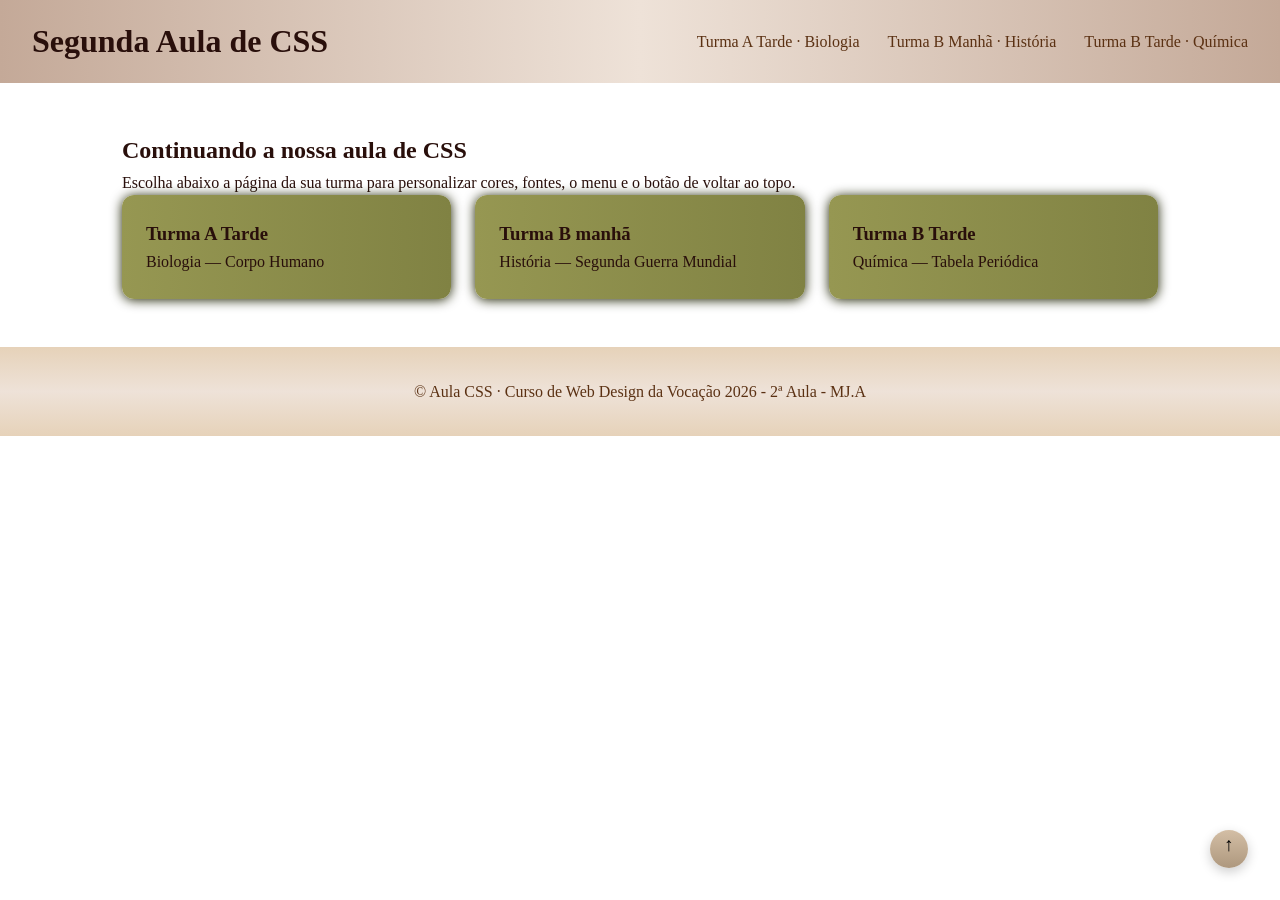
<file: index.html>
<!DOCTYPE html>
<html lang="pt-br">

<head>
  <meta charset="UTF-8">
  <meta name="viewport" content="width=device-width, initial-scale=1.0">
  <title>Segunda Aula de CSS - Instituto Vocação</title>
  <link rel ="stylesheet" href="style.css">

</head>

<body id="top">
  <header class="topo">
    <h1 class="logo">Segunda Aula de CSS</h1>
    <nav class="menu">
      <a href="biologia.html">Turma A Tarde · Biologia</a>
      <a href="historia.html">Turma B Manhã · História</a>
      <a href="quimica.html">Turma B Tarde · Química</a>
      <!--Adicione mais opções de menu-->
    </nav>
  </header>
  <main>
    <!--Adicione mais sections aqui-->
    <section id="s1">
      <h2>Continuando a nossa aula de CSS</h2>
      <p>Escolha abaixo a página da sua turma para personalizar cores, fontes, o menu e o botão de voltar ao topo.</p>
      <div class="cards">
        <div class="card">
          <h3>Turma A Tarde</h3>
          <p>Biologia — Corpo Humano</p>
        </div>
        <div class="card">
          <h3>Turma B manhã </h3>
          <p>História — Segunda Guerra Mundial</p>
        </div>
        <div class="card">
          <h3>Turma B Tarde</h3>
          <p>Química — Tabela Periódica</p>
        </div>
      </div>
    </section>
  </main>
  <footer class="rodape">© Aula CSS · Curso de Web Design da Vocação 2026 - 2ª Aula - MJ.A
    <!--Insira o nome do autor/grupo aqui-->
  </footer>

  <a href="#top" class="botao-topo" title="Voltar ao topo">↑</a>

</body>

</html>
</file>
<file: style.css>
/* ==========================================================================
   AULA 2 DE CSS — Vocação  (Aula 8: Transições e Animações)
   Este arquivo veio da Aula 1. Hoje você vai:
   1) Personalizar cores, tamanhos e fontes aqui embaixo (sozinho);
   2) Ajustar o .menu (transição) e criar o botão "Voltar ao topo" com o professor;
   3) Ver uma animação com @keyframes no título do topo (feito com o professor).
   ========================================================================== */

/* Reset básico */
* {
  
  box-sizing: border-box;
 
  margin: 0;
 
  padding: 0;

}

/* 🎨 PERSONALIZE AQUI: troque a fonte e a cor do texto do site inteiro */
body {
  font-family: 'Inter', 'Times New Roman', Times, serif;
  color: #290f0b;
  line-height: 1.6;
}

/* 🎨 PERSONALIZE AQUI: troque as cores do degradê do cabeçalho */
.topo {
  background: linear-gradient(90deg, #c4a998, #eee2d8, #c4a998);
  color: #290f0b;
  padding: 1rem 2rem;
  display: flex;
  justify-content: space-between;
  align-items: center;
  position: sticky;
  top: 0;
}

/* 🎬 Faça junto com o Professor: ANIMAÇÃO com @keyframes — o logo entra deslizando de cima quando a página abre */
.logo{
  animation: entrarDoTopo 0.8s ease-out both;
}
@keyframes entrarDoTopo{
  from{
    opacity: 0;
    transform: translateY(-20px);
  }
  to{
    opacity: 1;
    transform: translateY(0);
  }
}

.menu a {
  color: #5b3113;
  margin-left: 1.5rem;
  text-decoration: none;
  position: relative;
  padding-bottom: 4px;
}

/* 🎓 Faça junto com o professor o ajuste do menu (sublinhado animado com TRANSITION)
   Passo a passo para fazer com a turma:
   1) Criar o "traço" com ::after (ele começa com largura 0, ou seja, invisível)
   2) Avisar ao navegador que a largura (width) deve ANIMAR com transition
   3) No :hover, mudar a largura para 100% — a transition faz o resto sozinha */
.menu a::after{
  content: ''; 
  position: absolute; 
  left: 0; 
  bottom: 0; 
  width: 0%; 
  height: 2px; 
  background-color: #000000; 
  transition: width .3s ease;
}
.menu a:hover::after{
  width: 100%;
}

section {
  padding: 3rem 2rem;
  max-width: 1100px;
  margin: 0 auto;
}

/* 🎨 Layout de cards em grade — permite que os alunos adicionem mais <div class="card"> */
.cards {
  display: flex;
  flex-wrap: wrap;
  gap: 1.5rem;
}

.cards .card {
  flex: 1 1 260px;
}

/* 🎨 PERSONALIZE AQUI: troque o tamanho da borda arredondada e a sombra do card */
.card {
  background: linear-gradient(90deg,#969752, #808243);
  border-radius: 12px;
  padding: 1.5rem;
  box-shadow: 0 1px 12px rgb(29, 33, 1);
  transition: transform .25s ease, box-shadow .25s ease;
}

/* aprendendo transição: card levanta ao passar o mouse Faça junto com o professor*/
.card:hover{
  transform: translateY(-4px);
  box-shadow: 0 8px 20px rgb(54, 75, 3);
}

.card img{
  max-width: 100%;
  height: auto;
  border-radius: 12px;
  object-fit: cover;
  margin-top: 1rem;
}

.rodape {
  background: linear-gradient( #e6d2b9, #eee2d8, #e6d2b9);
  color: #5b3113;
  text-align: center;
  padding: 2rem;
}

/* 🎓 Faça junto com o Professor — Botão "Voltar ao topo"
   Esse botão é um <a href="#top" class="botao-topo"> que já foi adicionado
   no final do <body> de cada página (antes de </body>).
   Passo a passo para fazer com a turma:
   1) position: fixed -> o botão fica "grudado" na tela, mesmo rolando a página
   2) TRANSFORM é usado no :hover para levantar e crescer o botão
   3) TRANSITION avisa o navegador para animar esse movimento suavemente */

  .botao-topo{
    position: fixed;
    right: 2rem;
    bottom: 2rem;
    width: 38px;
    height: 38px;
    border-radius: 50%;
    background: linear-gradient(#d3bea5, #ae987e) ;
    color: #000000;
    display: flex;
    justify-content: center;
    font-size: 1.2rem;
    text-decoration: none;
    box-shadow: 0 4px 12px rgba(0, 0, 0, .2);
    transition: transform .25s ease, background-color .25s ease;

  }
  .botao-topo:hover{
   transform: translateY(-4px)
   scale(1.08);
  }
@media (max-width: 600px) {
  .cards {
    flex-direction: column;
  }

  .menu {
    flex-direction: column;
    align-items: flex-start;
  }

  .menu a {
    margin-left: 0;
    margin-top: .5rem;
  }

  h1 {
    font-size: 2rem;
  }
}
</file>
